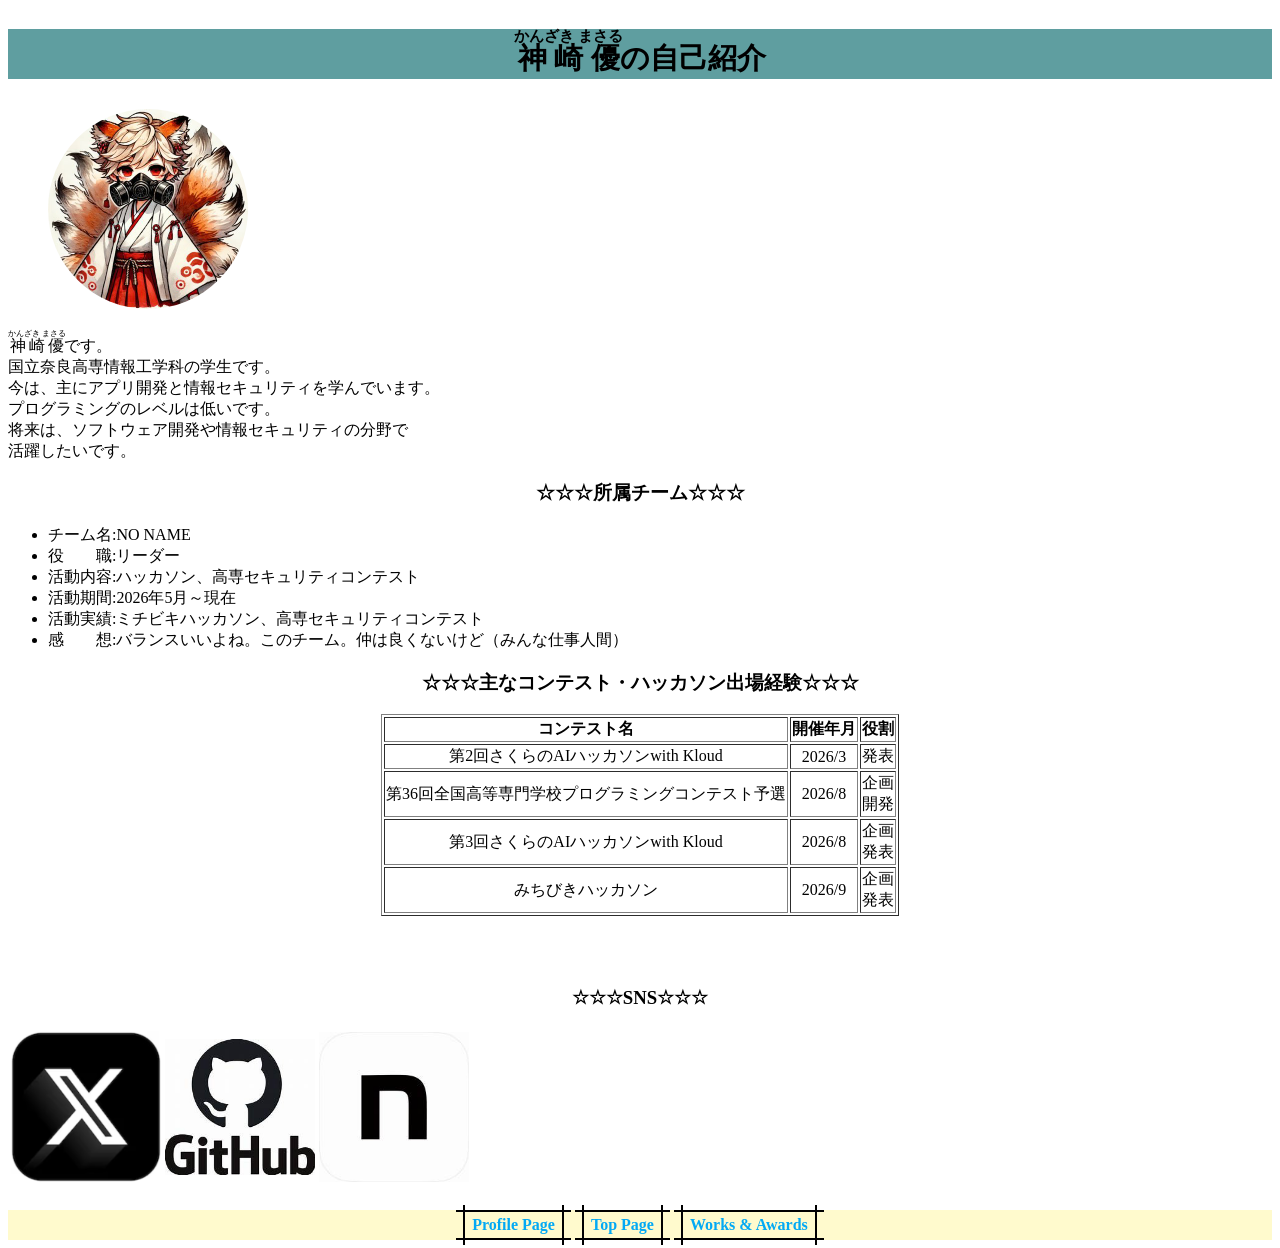
<file: index.html>
<!DOCTYPE html>
<html lang="en">
<head>
    <meta charset="UTF-8">
    <meta name="viewport" content="width=device-width, initial-scale=1.0">
    <title>神崎優の自己紹介</title>
     <link rel="stylesheet" href="style.css">
</head>
<body>
    <header>
        <h3><ruby>神崎優<rt>かんざき まさる</rt></ruby>の自己紹介</h3>
    </header>
    <div class="fkex">
   <figure class="photo">
        <img src="assets/kannzakimasaru.jpg" alt="神崎優の写真" width="200" style="border-radius: 50%;" style="text-align:center">
    </figure>
    <p class="text" style="text-align:left">
        <ruby>神崎優<rt>かんざき まさる</rt></ruby>です。
    <br>国立奈良高専情報工学科の学生です。
    <br>今は、主にアプリ開発と情報セキュリティを学んでいます。
    <br>プログラミングのレベルは低いです。
    <br>将来は、ソフトウェア開発や情報セキュリティの分野で
    <br>活躍したいです。
    </p>
    </div>
    
    <p class="text" style="text-align:center">
        <h3 style="text-align: center;">☆☆☆所属チーム☆☆☆</h3>
        <ul style="text-align:left">
            <li>チーム名:NO NAME</li>
            <li>役　　職:リーダー</li>
            <li>活動内容:ハッカソン、高専セキュリティコンテスト</li>
            <li>活動期間:2026年5月～現在</li>
            <li>活動実績:ミチビキハッカソン、高専セキュリティコンテスト</li>
            <li>感　　想:バランスいいよね。このチーム。仲は良くないけど（みんな仕事人間）</li>
        </ul>
    </p>
    <p class="text" style="text-align: center;">
        <h3 style="text-align: center;">☆☆☆主なコンテスト・ハッカソン出場経験☆☆☆</h3>
        <table border ="1" style="margin: 0 auto;">
            <tr>
                <th>コンテスト名</th>
                <th>開催年月</th>
                <th>役割</th>
            </tr>
            <tr>
                <td style="text-align:center">第2回さくらのAIハッカソンwith Kloud</td>
                <td style="text-align: center;">2026/3</td>
                <td style="text-align: center;">発表</td>
            </tr>
            <tr>
                <td>第36回全国高等専門学校プログラミングコンテスト予選</td>
                <td style="text-align: center;">2026/8</td>
                <td style="text-align: center;">企画<br>開発</td>
            </tr>
            <tr>
                <td style="text-align:center">第3回さくらのAIハッカソンwith Kloud</td>
                <td style="text-align: center;">2026/8</td>
                <td style="text-align: center;">企画<br>発表</td>
            </tr>
            <tr>
                <td style="text-align:center">みちびきハッカソン</td>
                <td style="text-align: center;">2026/9</td>
                <td style="text-align: center;">企画<br>発表</td>
            </tr>
        </table>
    </p> 
    <br><br>
    <p class="text" style="text-align: center;">
        <h3 style="text-align: center;">☆☆☆SNS☆☆☆</h3>
    </p>
    <p>
    <table>
        <tr>
            <td style="text-align: center;">
                <a href="https://x.com/musasabi1287" target="_blank">
                    <img src="assets/Xaicon.png" alt="Xのリンク" style="text-align:center" width="150">
                </a>
            </td>
            <td style="text-align: center;">
                <a href="https://github.com/Kanzakimasaru0418" target="_blank">
                    <img src="assets/githubaicon.jpg" alt="githubのリンク" style="text-align:center" width="150">
                </a>
            </td>
            <td style="text-align: right;">
                <a href="https://note.com/great_elk8821" target="_blank">
                    <img src="assets/note.jpg" alt="noteのリンク" style="text-align:right" width="150">
                </a>
            </td>
        </tr>
    </table>
    </p>
    <footer>
        <a href="profile.html" class="btn-cross">Profile Page</a>
        <a href="index.html" class="btn-cross">Top Page</a>
        <a href="work.html" class="btn-cross">Works & Awards</a>
    </footer>
</body>
</html>
</file>
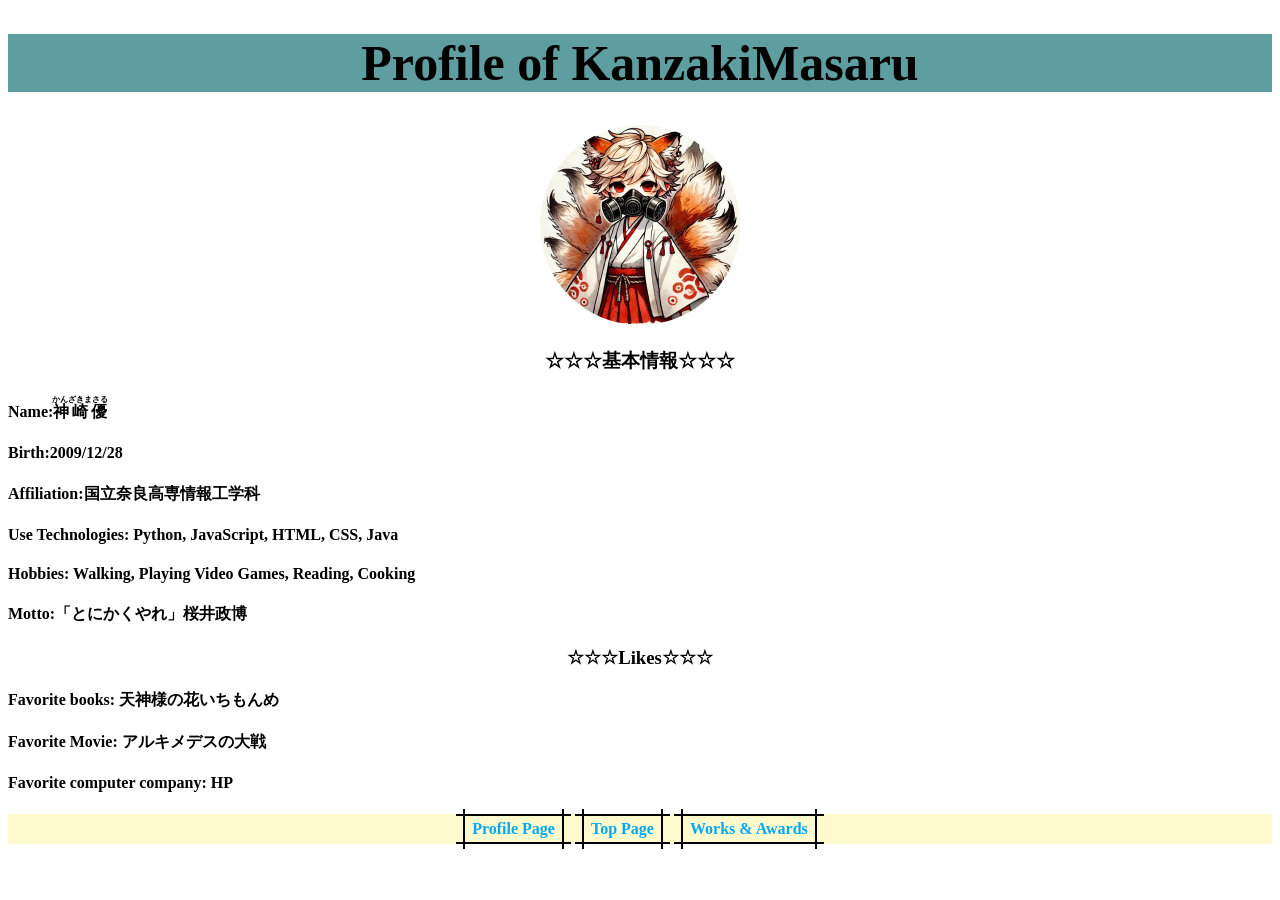
<file: profile.html>
<!DOCTYPE html>
<html lang="en">
<head>
    <meta charset="UTF-8">
    <meta name="viewport" content="width=device-width, initial-scale=1.0">
    <title>profile of kannzakimasaru</title>
    <link rel="stylesheet" href="style.css">
</head>
<body>
    <header style="text-align: center;" class="header">
        <h1>Profile of KanzakiMasaru</h1>
    </header>
    <p style="text-align: center;">
        <img src="assets/kannzakimasaru.jpg" alt="神崎優の写真" width="200" style="border-radius: 50%;"
        style="text-align:center">
    </p>
    <p style="text-align: center;">
        <h3 style="text-align: center;">☆☆☆基本情報☆☆☆</h3>
        <p>
        <h4>Name:<ruby>神崎優<rt>かんざきまさる</rt></ruby></h4>
        <h4>Birth:2009/12/28</h4>
        <h4>Affiliation:国立奈良高専情報工学科</h4>
        <h4>Use Technologies: Python, JavaScript, HTML, CSS, Java</h4>
        <h4>Hobbies: Walking, Playing Video Games, Reading, Cooking</h4>
        <h4>Motto:「とにかくやれ」桜井政博</h4>

        <h3 style="text-align: center;">☆☆☆Likes☆☆☆</h3>
        <h4>Favorite books: 天神様の花いちもんめ</h4>
        <h4>Favorite Movie: アルキメデスの大戦</h4>
        <h4>Favorite computer company: HP</h4>
        </p>
    </p>
    <footer>
        <a href="profile.html" class="btn-cross" style="text-align:center">Profile Page</a>
        <a href="index.html" class="btn-cross" style="text-align:center">Top Page</a>
        <a href="work.html" class="btn-cross" style="text-align:center">Works & Awards</a>
    </footer>
</body>
</html>
</file>
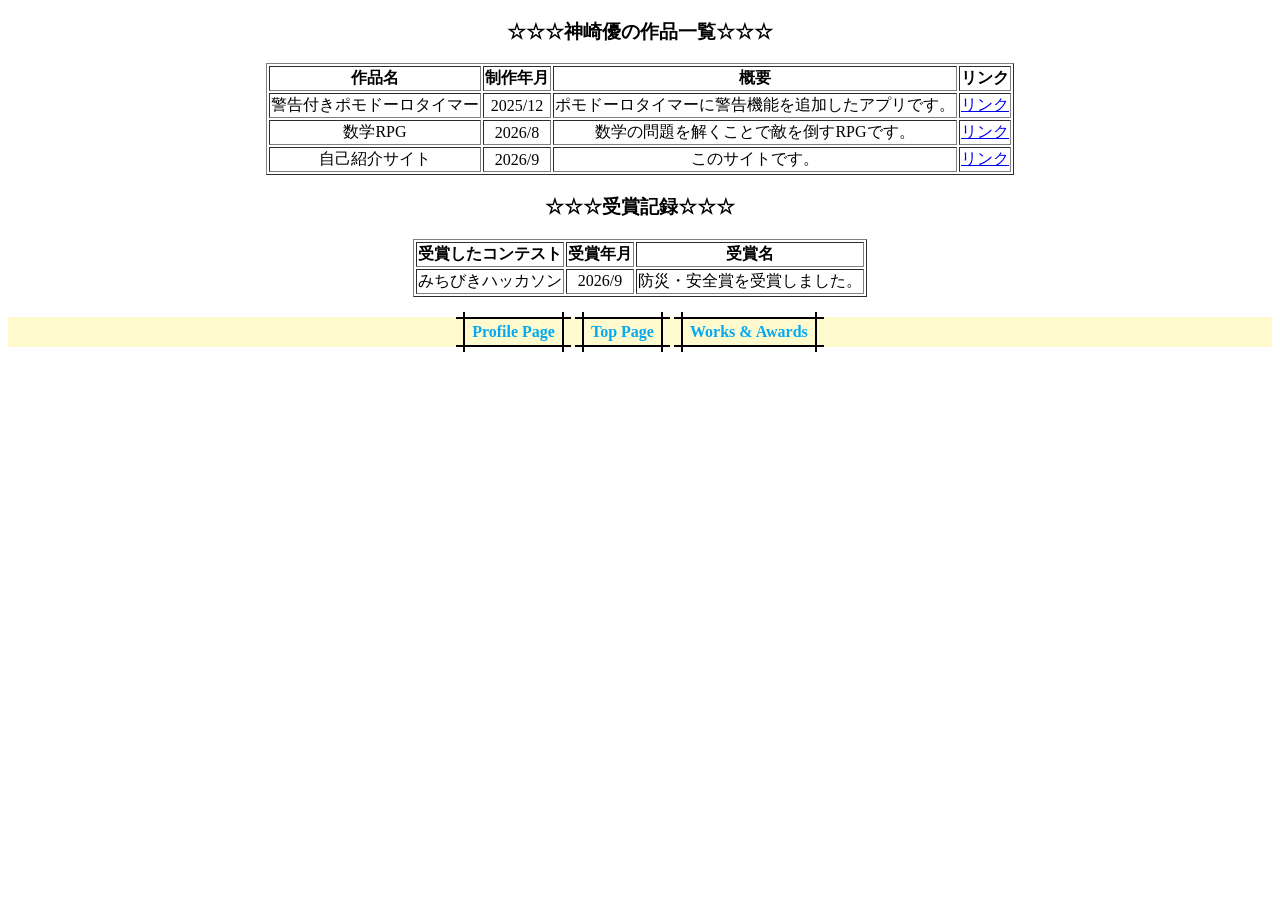
<file: work.html>
<!DOCTYPE html>
<html lang="en">
<head>
    <meta charset="UTF-8">
    <meta name="viewport" content="width=device-width, initial-scale=1.0">
    <link rel="stylesheet" href="style.css">
    <title>works</title>
</head>
<body>
    <p>
        <h3 style="text-align:center;">☆☆☆神崎優の作品一覧☆☆☆</h3>
        <table border="1" style="margin: 0 auto;">
            <tr>
                <th>作品名</th>
                <th>制作年月</th>
                <th>概要</th>
                <th>リンク</th>
            </tr>
            <tr>
                <td style="text-align:center">警告付きポモドーロタイマー</td>
                <td style="text-align: center;">2025/12</td>
                <td style="text-align: center;">ポモドーロタイマーに警告機能を追加したアプリです。</td>
                <td style="text-align: center;"><a href="https://kanzakimasaru0418.github.io/monaca/">リンク</a></td>
            </tr>
            <tr>
                <td style="text-align:center">数学RPG</td>
                <td style="text-align:center">2026/8</td>
                <td style="text-align:center">数学の問題を解くことで敵を倒すRPGです。</td>
                <td style="text-align:center"><a href="https://rpg-tau-nine.vercel.app/">リンク</a></td>
            </tr>
            <tr>
                <td style="text-align:center">自己紹介サイト</td>
                <td style="text-align:center">2026/9</td>
                <td style="text-align:center">このサイトです。</td>
                <td style="text-align:center"><a href="https://self-introduction-beige.vercel.app/">リンク</a></td>
            </tr>
        </table>
    </p>
    <p>
        <h3 style="text-align:center;">☆☆☆受賞記録☆☆☆</h3>
        <table border="1" style="margin: 0 auto;">
            <tr>
                <th>受賞したコンテスト</th>
                <th>受賞年月</th>
                <th>受賞名</th>
            </tr>
            <tr>
                <td style="text-align:center">みちびきハッカソン</td>
                <td style="text-align:center">2026/9</td>
                <td style="text-align:center">防災・安全賞を受賞しました。</td>
            </tr>
        </table>
    </p>
    <footer>
        <a href="profile.html" class="btn-cross">Profile Page</a>
        <a href="index.html" class="btn-cross">Top Page</a>
        <a href="work.html" class="btn-cross">Works & Awards</a>
    </footer>
</body>
</html>
</file>
<file: style.css>
@charset "UTF-8";

header {
    font-size: 25px;
    font-weight: bold;
    text-align: center;
    margin-top: 20px;
    background-color: cadetblue;
}
hgroup {
    text-align: center;
    margin-top: 10px;
}
p {
    text-align: center;
}
footer {
    text-align: center;
}
.btn-cross {
  display: inline-block;
  position: relative;
  padding: 0.25em 1em;
  border-top: solid 2px black;
  border-bottom: solid 2px black;
  text-decoration: none;
  font-weight: bold;
  color: #03A9F4;
}
.btn-cross:before, .btn-cross:after {
  content: '';
  position: absolute;
  top: -7px;
  width: 2px;
  height: -webkit-calc(100% + 14px);
  height: calc(100% + 14px);
  background-color: black;
  transition: .3s;
}
.btn-cross:before {
  left: 7px;
}
.btn-cross:after {
  right: 7px;
}
.btn-cross:hover:before {
  top: 0px;
  left:0;
  height: 100%;
}
.btn-cross:hover:after {
  top: 0px;
  right: 0;
  height: 100%;
}

footer {
    text-align: center;
    margin-top: 20px;
    color: #03A9F4;
    background-color: 	#FFFACD
}
footer a {
    padding: 15px 20px;
    display: inline-block;
}
</file>
